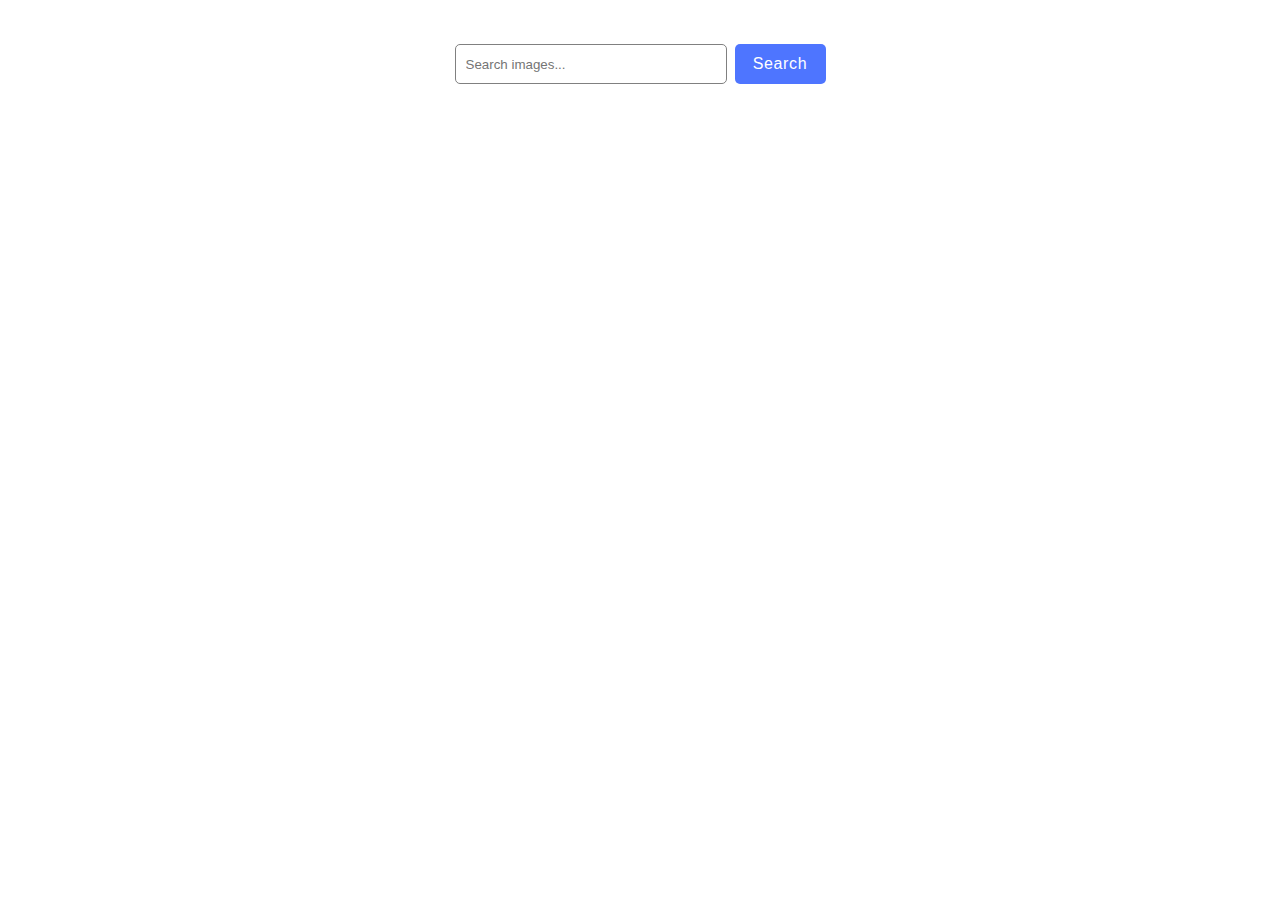
<file: src/index.html>
<!DOCTYPE html>
<html lang="en">
  <head>
    <meta charset="UTF-8" />
    <link rel="icon" type="image/svg+xml" href="/favicon.svg" />
    <meta name="viewport" content="width=device-width, initial-scale=1.0" />
    <title>Vanilla App Template</title>
        <link rel="preconnect" href="https://fonts.googleapis.com">
        <link rel="preconnect" href="https://fonts.gstatic.com" crossorigin>
        <link href="https://fonts.googleapis.com/css2?family=Montserrat:wght@400;500&family=Poppins:wght@400;600&display=swap"
          rel="stylesheet">
    <link rel="stylesheet" href="./css/styles.css" />
  </head>
  <body>

    <section>

      <form class="form">
        <label>
          <input class="input" type="text" name="image_name" placeholder="Search images..."/>
        </label>
 
        <button class="button" type="submit">Search</button>
      </form>

      <span class="loader is-hidden">Loading images, please wait</span>

      <ul class="gallery"></ul>

      <button class="button load is-hidden" type="button">Load more</button>
      
      <span class="loader down is-hidden">Loading images, please wait</span>
    </section>

    <script type="module" src="./main.js"></script>
  </body>
</html>
</file>
<file: src/css/styles.css>
@import url('./reset.css');

:root {
  font-family: Inter, Avenir, Helvetica, Arial, sans-serif;
  font-size: 16px;
  line-height: 24px;
  font-weight: 400;

  color: #242424;
  background-color: rgba(255, 255, 255, 0.87);

  font-synthesis: none;
  text-rendering: optimizeLegibility;
  -webkit-font-smoothing: antialiased;
  -moz-osx-font-smoothing: grayscale;
  -webkit-text-size-adjust: 100%;
}

body {
  padding: 36px 156px;
}

.is-hidden {
  position: absolute;
  width: 1px;
  height: 1px;
  margin: -1px;
  border: 0;
  padding: 0;

  white-space: nowrap;
  clip-path: inset(100%);
  clip: rect(0 0 0 0);
  overflow: hidden;
}

.loader {
  margin-top: 16px;
  color: #000;
  display: inline-block;
  position: relative;
  font-size: 20px;
  font-family: Arial, Helvetica, sans-serif;
  box-sizing: border-box;
  text-align: center;
  align-items: center;
}

.loader::after {
  content: '';
  width: 5px;
  height: 5px;
  background: currentColor;
  position: absolute;
  bottom: 10px;
  right: -5px;
  box-sizing: border-box;
  animation: animloader 1s linear infinite;
}

@keyframes animloader {
  0% {
    box-shadow: 10px 0 rgba(255, 255, 255, 0), 20px 0 rgba(255, 255, 255, 0);
  }

  50% {
    box-shadow: 10px 0 white, 20px 0 rgba(255, 255, 255, 0);
  }

  100% {
    box-shadow: 10px 0 rgb(23, 4, 4), 20px 0 rgb(21, 2, 2);
  }
}

.form {
  display: flex;
  gap: 8px;
  justify-content: center;
  margin-bottom: 16px;
}

.input {
  padding-left: 10px;
  border-radius: 5px;
  border: 1px solid #808080;
  min-width: 272px;
  height: 40px;
  box-sizing: border-box;
}

.input:hover {
  border: 1px solid #4E75FF;
}

.button {
  cursor: pointer;
  background-color: #4E75FF;
  color: #fff;
  font-style: Montserrat;
  font-size: 16px;
  letter-spacing: 0.64px;
  line-height: 1.5em;
  border: none;
  border-radius: 5px;
  min-width: 91px;
  height: 40px;
}

.gallery {
  display: flex;
  flex-wrap: wrap;
  gap: 24px;
}

.gallery-img {
  width: 360px;
  height: 200px;
}

.gallery-list {
  display: flex;
  gap: 28px;
  text-align: center;
  font-family: Montserrat;
  font-size: 10px;
  letter-spacing: 0.48px;
  line-height: 2em;
}
</file>
